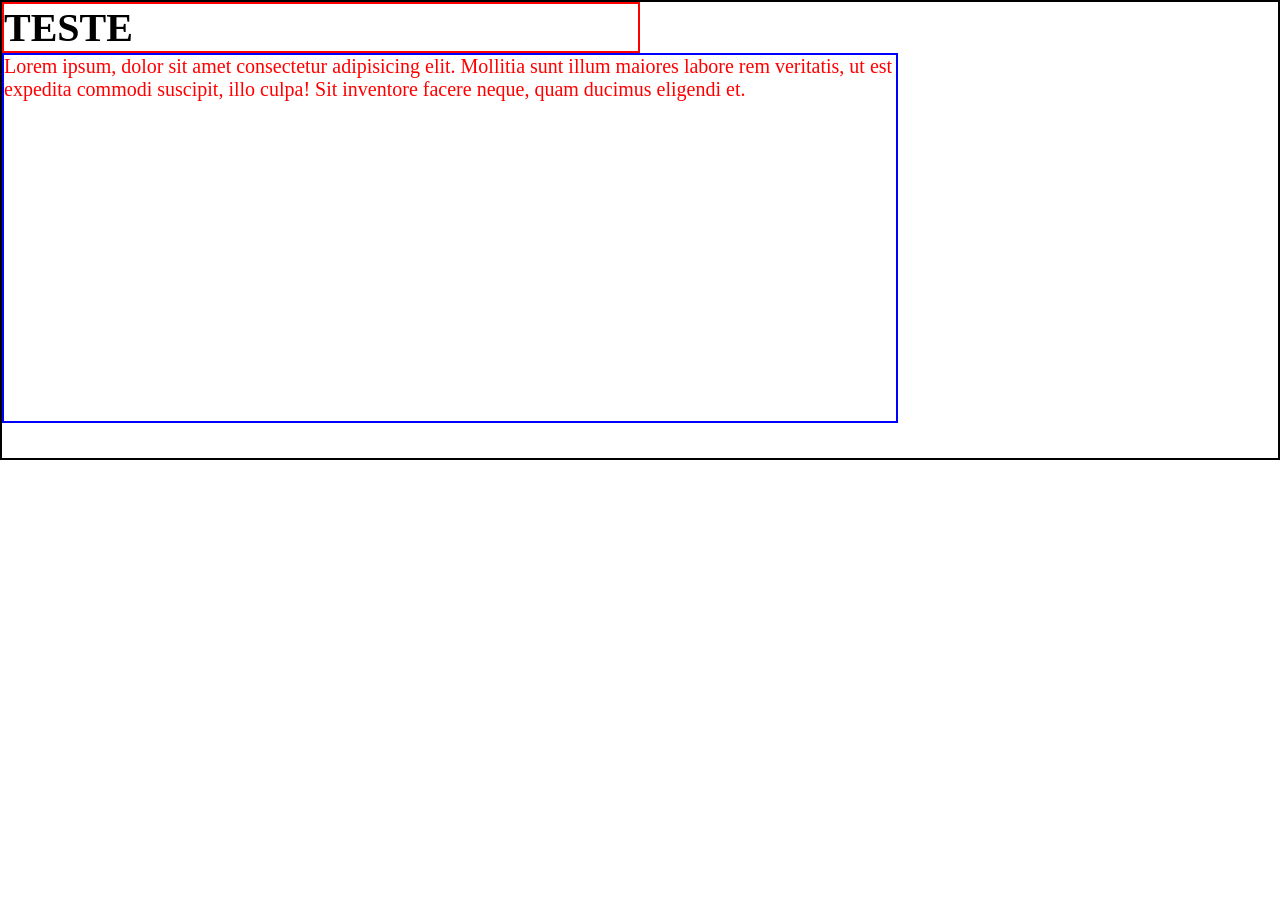
<file: Fluxo-dimencionamento-Overflow-posicionamento/Dimensionamento/Exemplo/index.html>
<!DOCTYPE html>
<html lang="pt-br">
<head>
    <meta charset="UTF-8">
    <meta name="viewport" content="width=device-width, initial-scale=1.0">
    <title>Dimensionamento</title>
    <link rel="stylesheet" href="css/style.css">
</head>
<body>
    <div class="container">
        <h1>TESTE</h1>
        <div class="unidade">
            <p class="und">Lorem ipsum, dolor sit amet consectetur adipisicing elit. Mollitia sunt illum maiores labore rem veritatis, ut est expedita commodi suscipit, illo culpa! Sit inventore facere neque, quam ducimus eligendi et.</p>
        </div>
    </div>
</body>
</html>
</file>
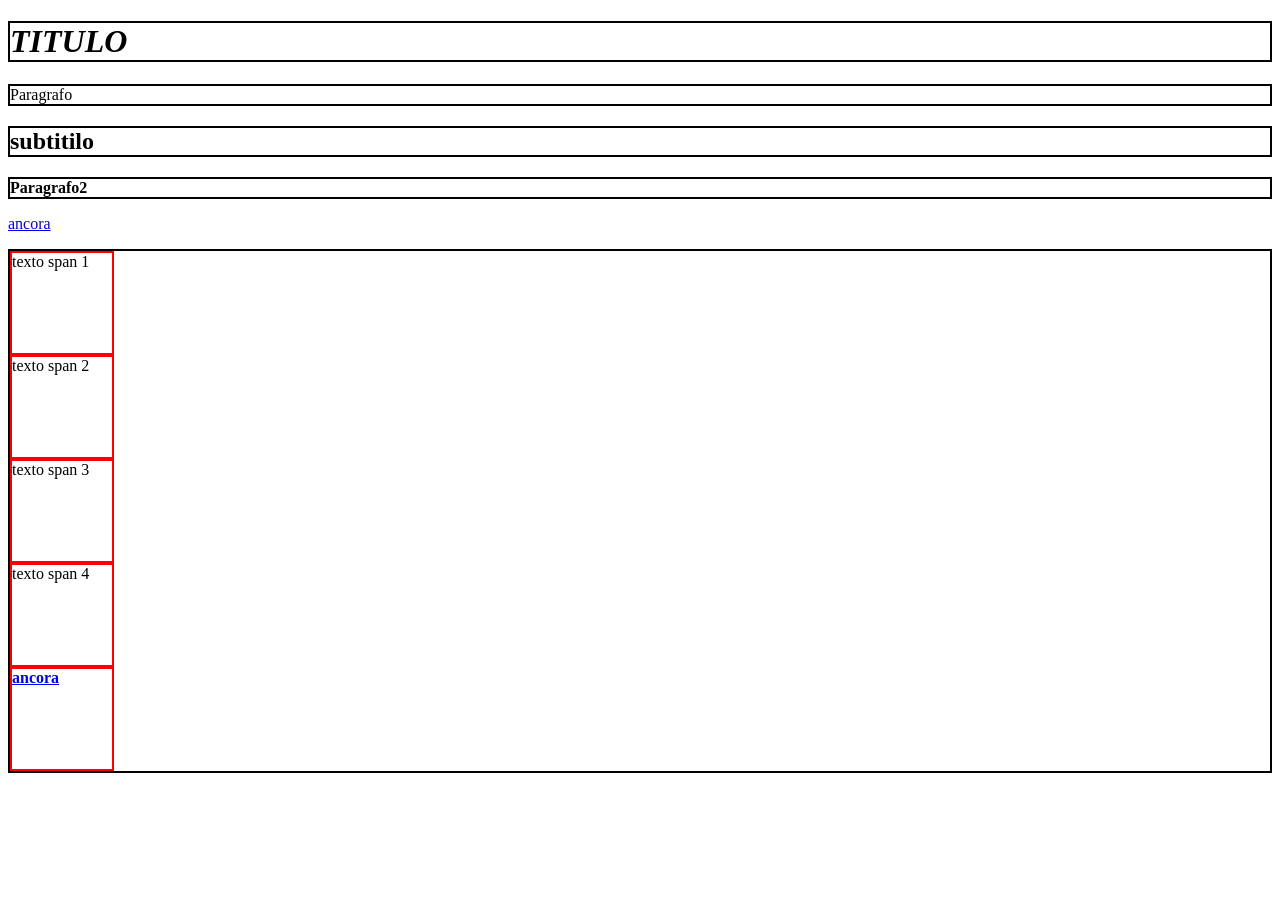
<file: Fluxo-dimencionamento-Overflow-posicionamento/Fluxo/Exemplo/index.html>
<!DOCTYPE html>
<html lang="pt-br">
<head>
    <meta charset="UTF-8">
    <meta name="viewport" content="width=device-width, initial-scale=1.0">
    <title>Fluxo</title>
    <link rel="stylesheet" href="css/style.css">
</head>
<body>
    <h1><em>TITULO</em></h1>
    <p>Paragrafo</p>
    <h2>subtitilo</h2>
    <p><strong>Paragrafo2</strong></p>
    <a href="#">ancora</a>
    <p>
        <span>texto span 1</span>
        <span>texto span 2</span>
        <span>texto span 3</span>
        <span>texto span 4</span>
        <span><strong><a href="#">ancora</a></strong></span>
    </p>
</body>
</html>
</file>
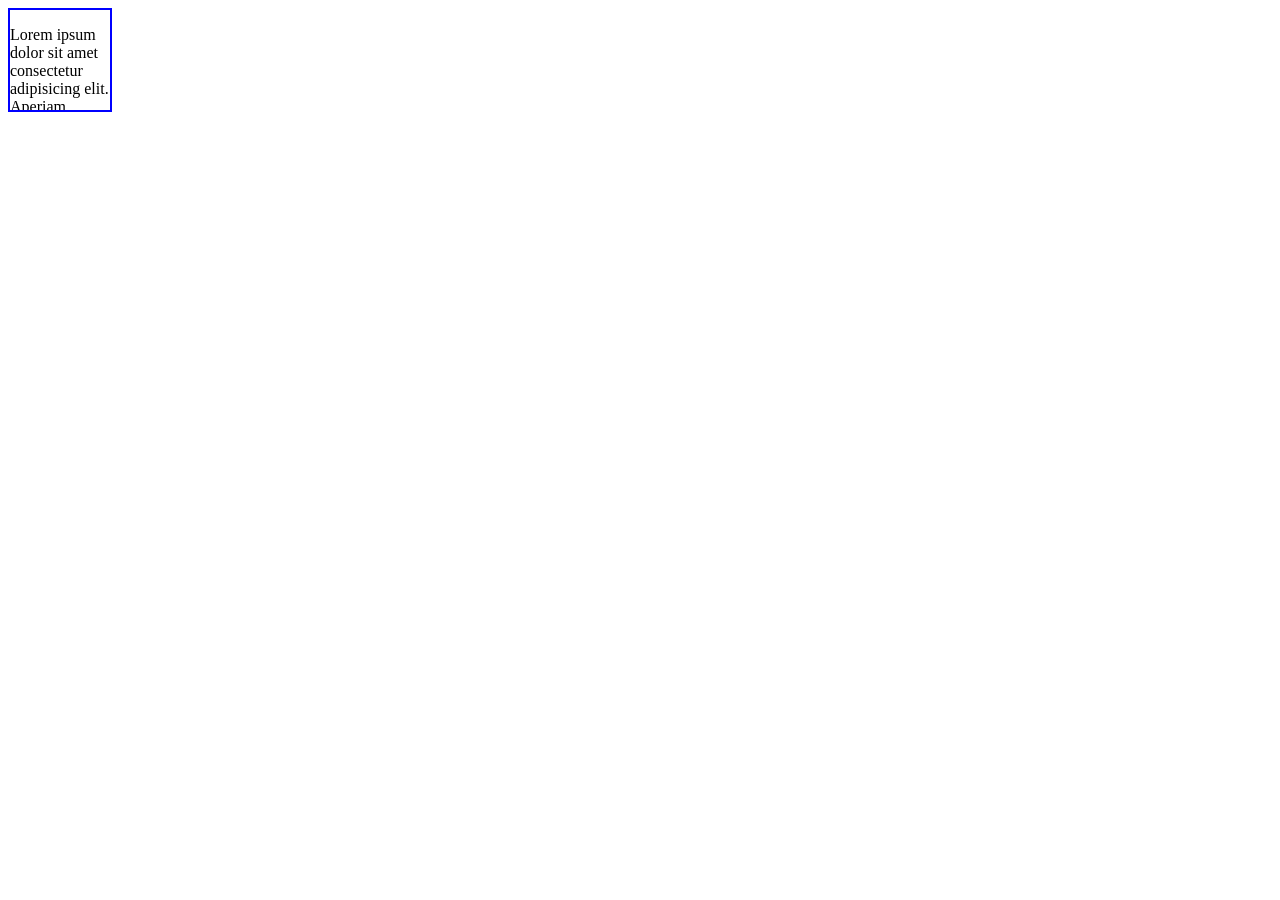
<file: Fluxo-dimencionamento-Overflow-posicionamento/Overflow/Exemplo/index.html>
<!DOCTYPE html>
<html lang="en">
<head>
    <meta charset="UTF-8">
    <meta name="viewport" content="width=device-width, initial-scale=1.0">
    <title>Document</title>
    <link rel="stylesheet" href="css/style.css">
</head>
<body>
    <div class="caixa">
        <p>Lorem ipsum dolor sit amet consectetur adipisicing elit. Aperiam dolorem laborum quisquam ipsam ipsa sequi incidunt, quam doloremque veritatis voluptatum sapiente id iusto eius? Velit facere magnam adipisci nihil illum.</p>
    </div>
</body>
</html>
</file>
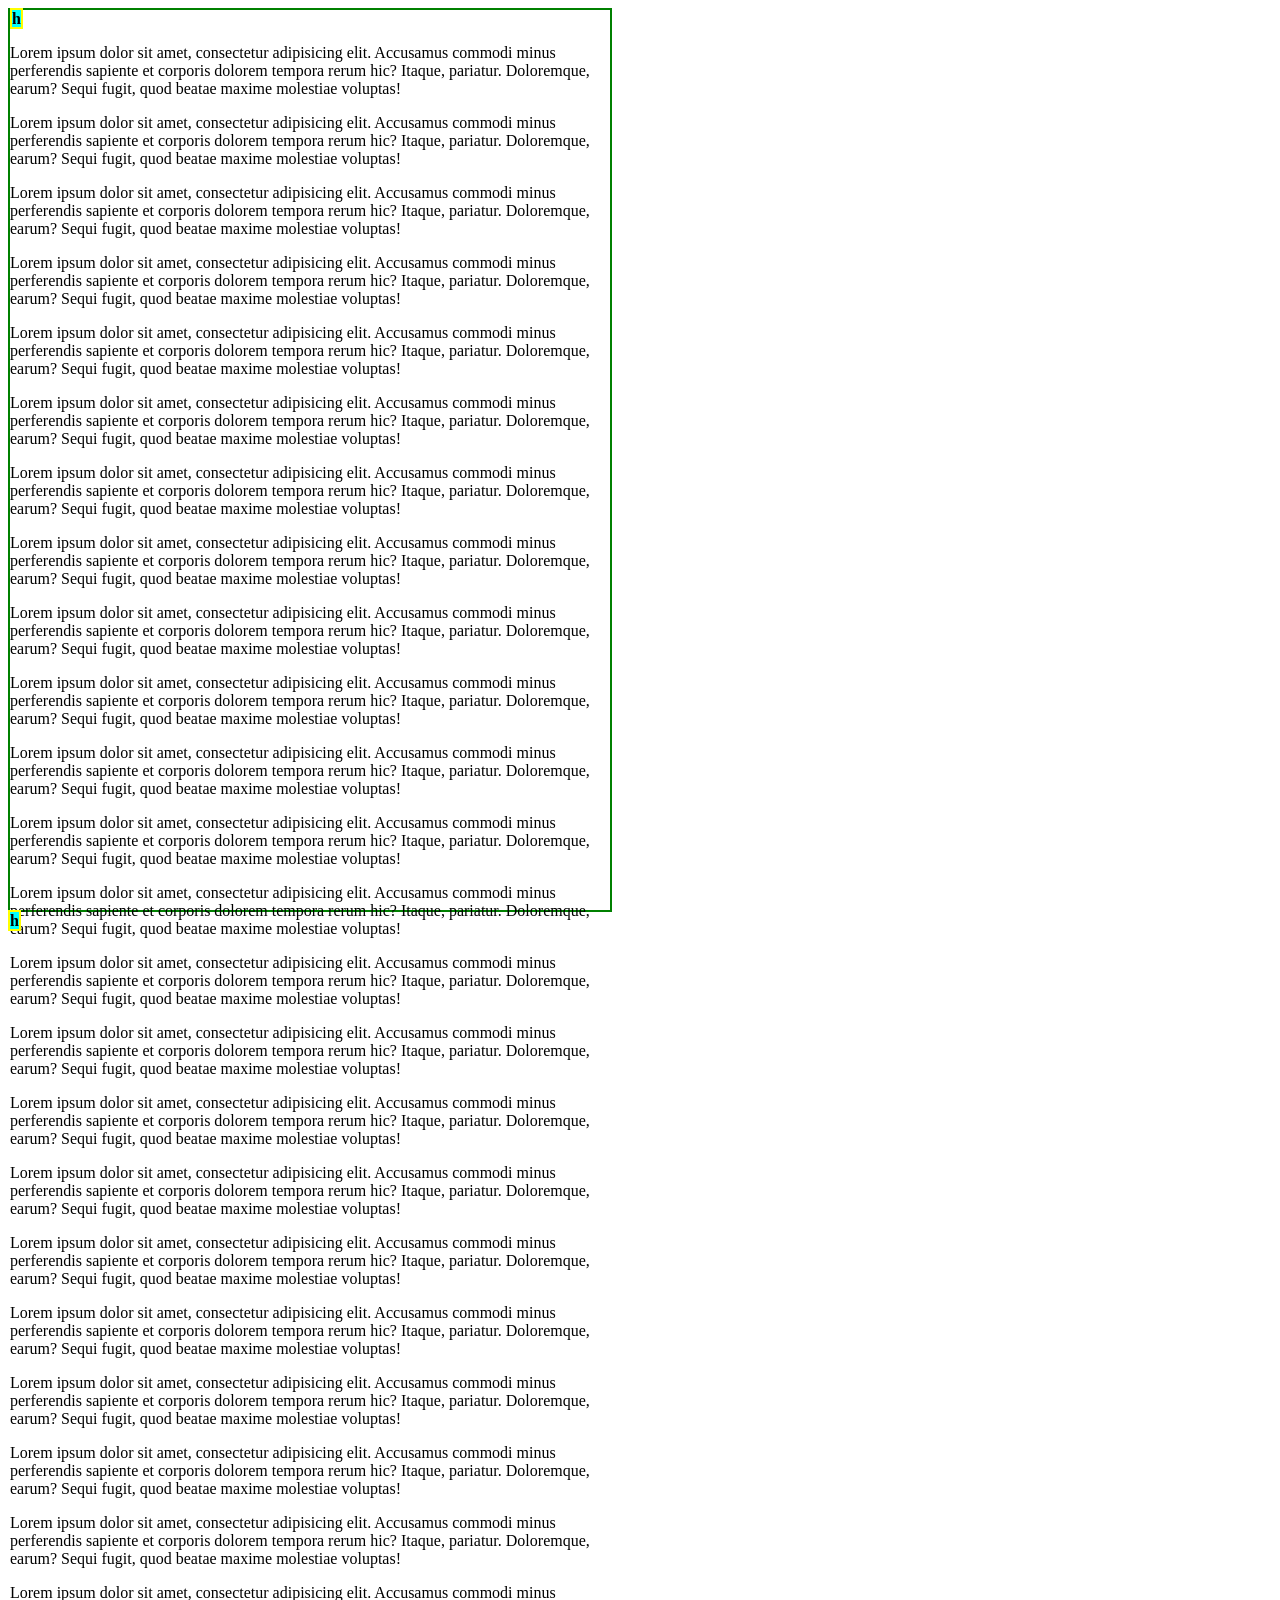
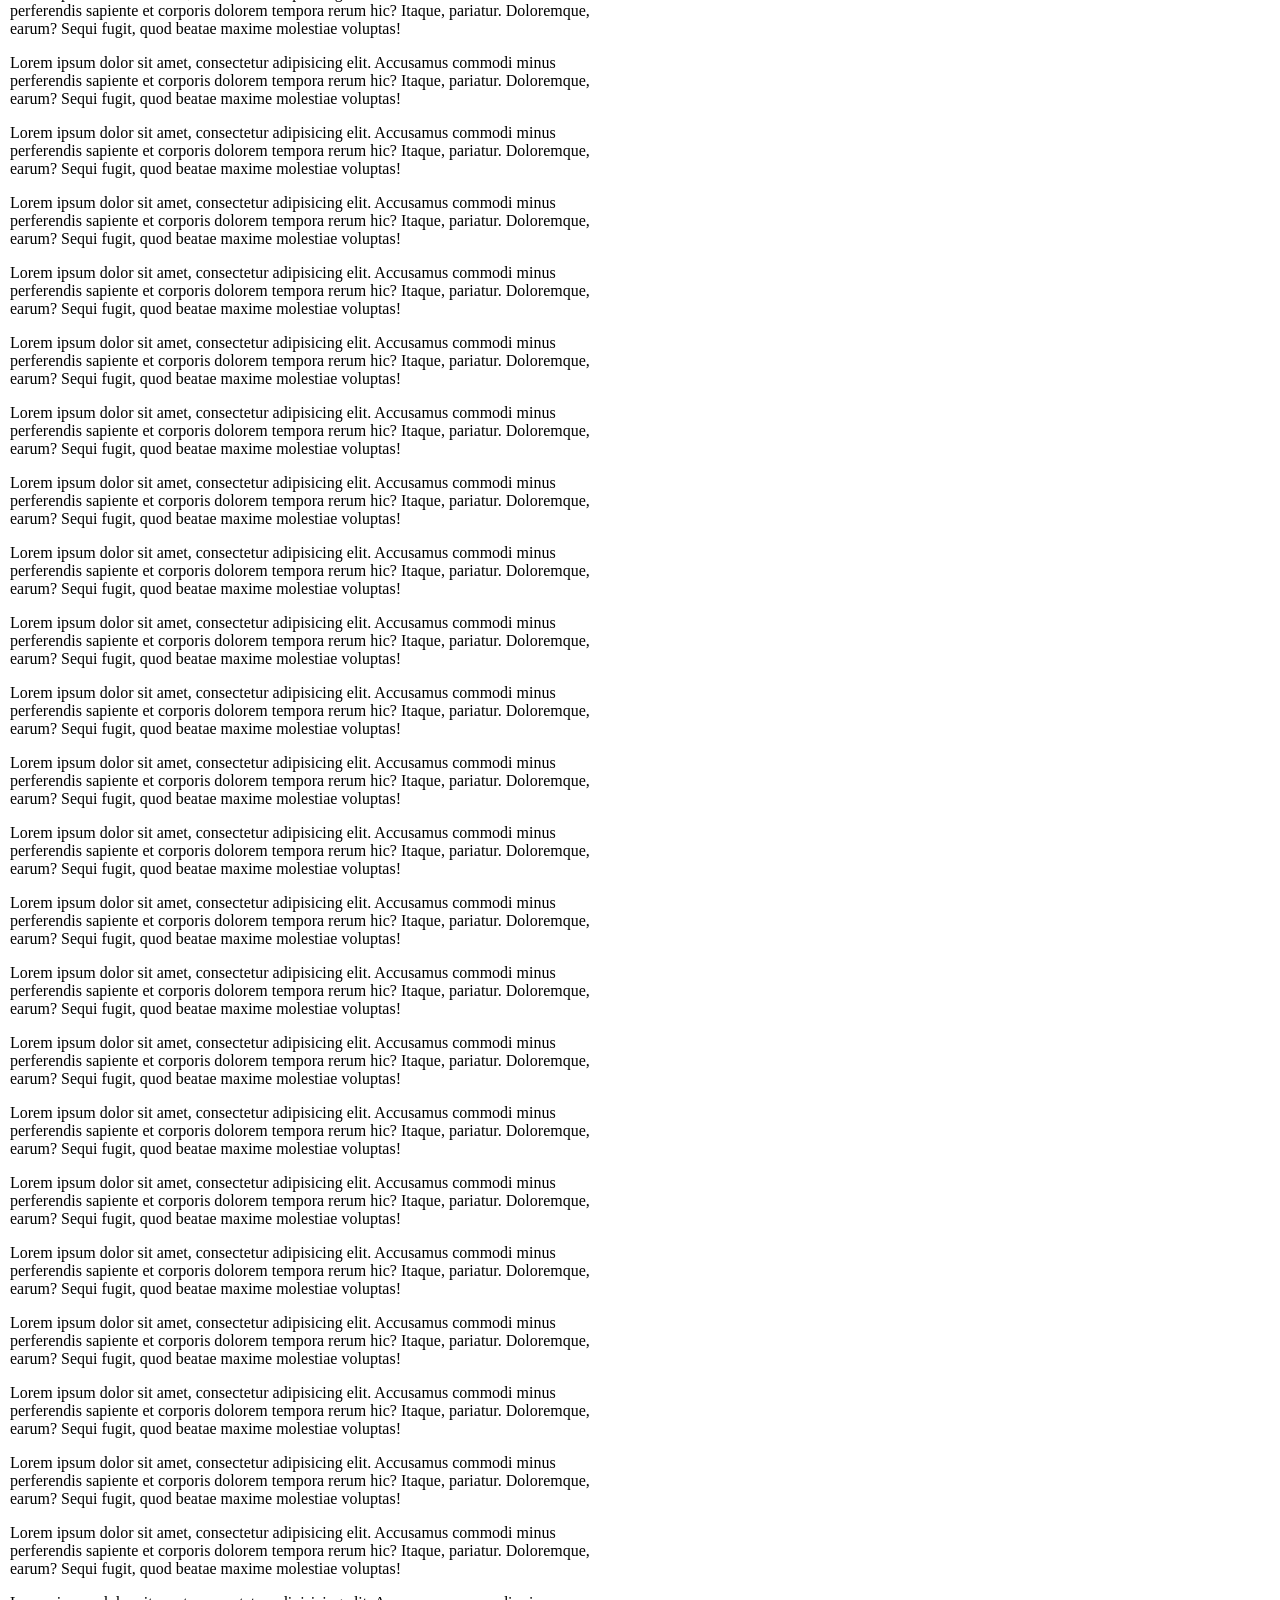
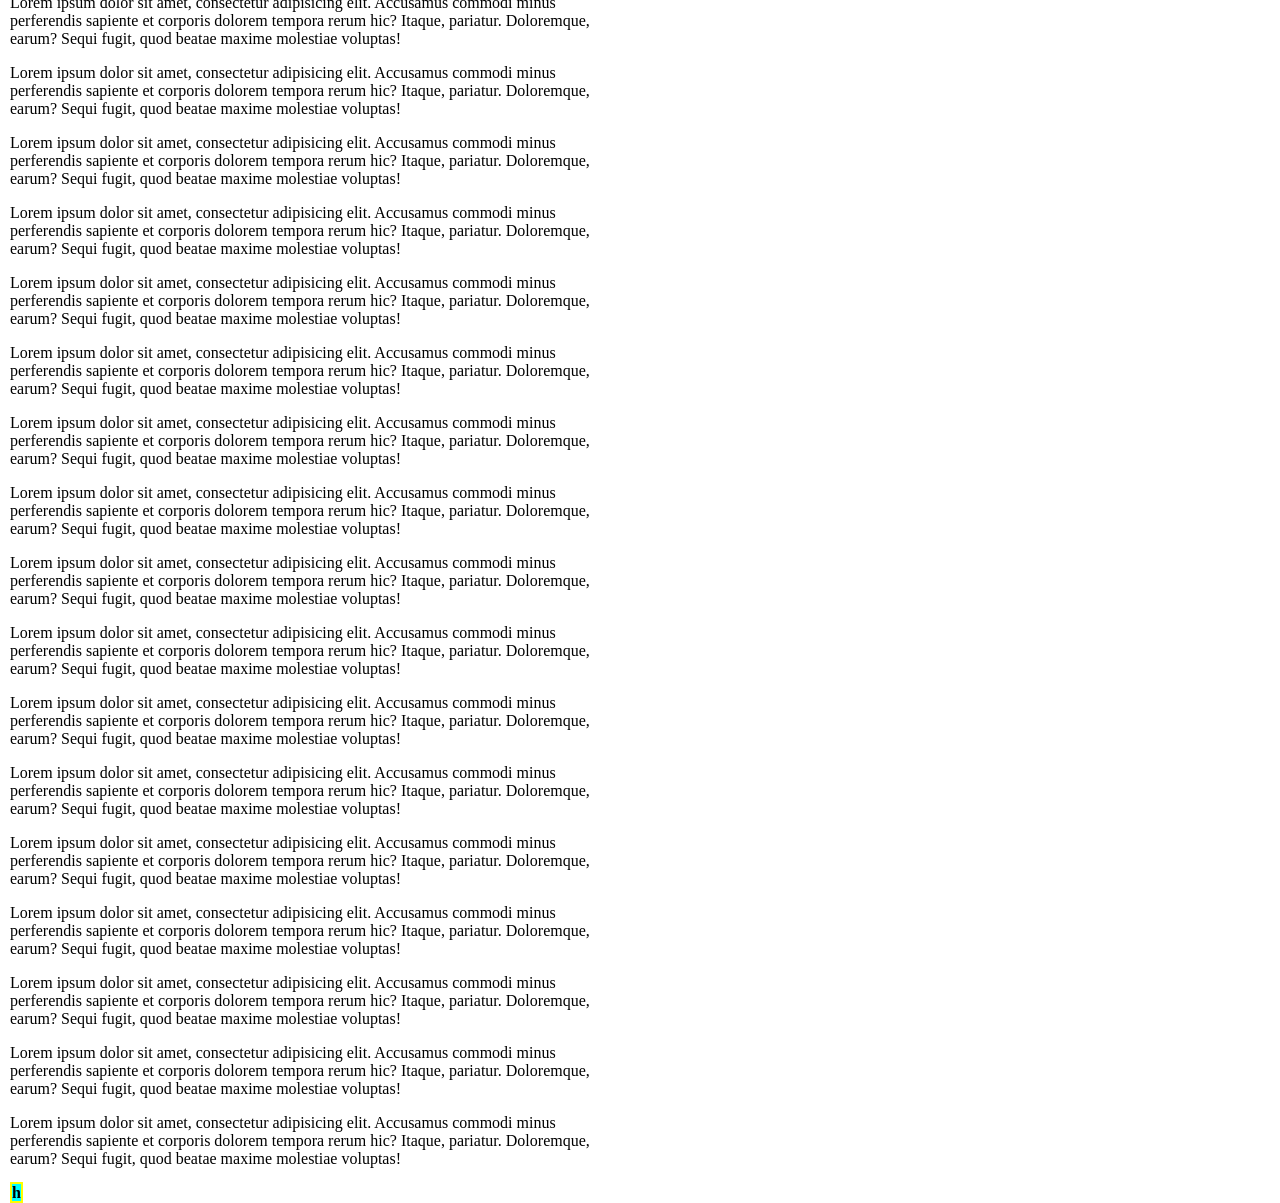
<file: Fluxo-dimencionamento-Overflow-posicionamento/Posicionamento/Exemplo/index.html>
<!DOCTYPE html>
<html lang="pt-br">
<head>
    <meta charset="UTF-8">
    <meta name="viewport" content="width=device-width, initial-scale=1.0">
    <title>Document</title>
    <link rel="stylesheet" href="css/style.css">
</head>
<body>
    <div class="caixa">
        <div class="whats"><h4>h</h4></div>
        <p>Lorem ipsum dolor sit amet, consectetur adipisicing elit. Accusamus commodi minus perferendis sapiente et corporis dolorem tempora rerum hic? Itaque, pariatur. Doloremque, earum? Sequi fugit, quod beatae maxime molestiae voluptas!</p>   <p>Lorem ipsum dolor sit amet, consectetur adipisicing elit. Accusamus commodi minus perferendis sapiente et corporis dolorem tempora rerum hic? Itaque, pariatur. Doloremque, earum? Sequi fugit, quod beatae maxime molestiae voluptas!</p>   <p>Lorem ipsum dolor sit amet, consectetur adipisicing elit. Accusamus commodi minus perferendis sapiente et corporis dolorem tempora rerum hic? Itaque, pariatur. Doloremque, earum? Sequi fugit, quod beatae maxime molestiae voluptas!</p>   <p>Lorem ipsum dolor sit amet, consectetur adipisicing elit. Accusamus commodi minus perferendis sapiente et corporis dolorem tempora rerum hic? Itaque, pariatur. Doloremque, earum? Sequi fugit, quod beatae maxime molestiae voluptas!</p>   <p>Lorem ipsum dolor sit amet, consectetur adipisicing elit. Accusamus commodi minus perferendis sapiente et corporis dolorem tempora rerum hic? Itaque, pariatur. Doloremque, earum? Sequi fugit, quod beatae maxime molestiae voluptas!</p>   <p>Lorem ipsum dolor sit amet, consectetur adipisicing elit. Accusamus commodi minus perferendis sapiente et corporis dolorem tempora rerum hic? Itaque, pariatur. Doloremque, earum? Sequi fugit, quod beatae maxime molestiae voluptas!</p>   <p>Lorem ipsum dolor sit amet, consectetur adipisicing elit. Accusamus commodi minus perferendis sapiente et corporis dolorem tempora rerum hic? Itaque, pariatur. Doloremque, earum? Sequi fugit, quod beatae maxime molestiae voluptas!</p>   <p>Lorem ipsum dolor sit amet, consectetur adipisicing elit. Accusamus commodi minus perferendis sapiente et corporis dolorem tempora rerum hic? Itaque, pariatur. Doloremque, earum? Sequi fugit, quod beatae maxime molestiae voluptas!</p>   <p>Lorem ipsum dolor sit amet, consectetur adipisicing elit. Accusamus commodi minus perferendis sapiente et corporis dolorem tempora rerum hic? Itaque, pariatur. Doloremque, earum? Sequi fugit, quod beatae maxime molestiae voluptas!</p>   <p>Lorem ipsum dolor sit amet, consectetur adipisicing elit. Accusamus commodi minus perferendis sapiente et corporis dolorem tempora rerum hic? Itaque, pariatur. Doloremque, earum? Sequi fugit, quod beatae maxime molestiae voluptas!</p>   <p>Lorem ipsum dolor sit amet, consectetur adipisicing elit. Accusamus commodi minus perferendis sapiente et corporis dolorem tempora rerum hic? Itaque, pariatur. Doloremque, earum? Sequi fugit, quod beatae maxime molestiae voluptas!</p>   <p>Lorem ipsum dolor sit amet, consectetur adipisicing elit. Accusamus commodi minus perferendis sapiente et corporis dolorem tempora rerum hic? Itaque, pariatur. Doloremque, earum? Sequi fugit, quod beatae maxime molestiae voluptas!</p>   <p>Lorem ipsum dolor sit amet, consectetur adipisicing elit. Accusamus commodi minus perferendis sapiente et corporis dolorem tempora rerum hic? Itaque, pariatur. Doloremque, earum? Sequi fugit, quod beatae maxime molestiae voluptas!</p>   <p>Lorem ipsum dolor sit amet, consectetur adipisicing elit. Accusamus commodi minus perferendis sapiente et corporis dolorem tempora rerum hic? Itaque, pariatur. Doloremque, earum? Sequi fugit, quod beatae maxime molestiae voluptas!</p>   <p>Lorem ipsum dolor sit amet, consectetur adipisicing elit. Accusamus commodi minus perferendis sapiente et corporis dolorem tempora rerum hic? Itaque, pariatur. Doloremque, earum? Sequi fugit, quod beatae maxime molestiae voluptas!</p>   <p>Lorem ipsum dolor sit amet, consectetur adipisicing elit. Accusamus commodi minus perferendis sapiente et corporis dolorem tempora rerum hic? Itaque, pariatur. Doloremque, earum? Sequi fugit, quod beatae maxime molestiae voluptas!</p>   <p>Lorem ipsum dolor sit amet, consectetur adipisicing elit. Accusamus commodi minus perferendis sapiente et corporis dolorem tempora rerum hic? Itaque, pariatur. Doloremque, earum? Sequi fugit, quod beatae maxime molestiae voluptas!</p>   <p>Lorem ipsum dolor sit amet, consectetur adipisicing elit. Accusamus commodi minus perferendis sapiente et corporis dolorem tempora rerum hic? Itaque, pariatur. Doloremque, earum? Sequi fugit, quod beatae maxime molestiae voluptas!</p>   <p>Lorem ipsum dolor sit amet, consectetur adipisicing elit. Accusamus commodi minus perferendis sapiente et corporis dolorem tempora rerum hic? Itaque, pariatur. Doloremque, earum? Sequi fugit, quod beatae maxime molestiae voluptas!</p>   <p>Lorem ipsum dolor sit amet, consectetur adipisicing elit. Accusamus commodi minus perferendis sapiente et corporis dolorem tempora rerum hic? Itaque, pariatur. Doloremque, earum? Sequi fugit, quod beatae maxime molestiae voluptas!</p>   <p>Lorem ipsum dolor sit amet, consectetur adipisicing elit. Accusamus commodi minus perferendis sapiente et corporis dolorem tempora rerum hic? Itaque, pariatur. Doloremque, earum? Sequi fugit, quod beatae maxime molestiae voluptas!</p>   <p>Lorem ipsum dolor sit amet, consectetur adipisicing elit. Accusamus commodi minus perferendis sapiente et corporis dolorem tempora rerum hic? Itaque, pariatur. Doloremque, earum? Sequi fugit, quod beatae maxime molestiae voluptas!</p>   <p>Lorem ipsum dolor sit amet, consectetur adipisicing elit. Accusamus commodi minus perferendis sapiente et corporis dolorem tempora rerum hic? Itaque, pariatur. Doloremque, earum? Sequi fugit, quod beatae maxime molestiae voluptas!</p>   <p>Lorem ipsum dolor sit amet, consectetur adipisicing elit. Accusamus commodi minus perferendis sapiente et corporis dolorem tempora rerum hic? Itaque, pariatur. Doloremque, earum? Sequi fugit, quod beatae maxime molestiae voluptas!</p>   <p>Lorem ipsum dolor sit amet, consectetur adipisicing elit. Accusamus commodi minus perferendis sapiente et corporis dolorem tempora rerum hic? Itaque, pariatur. Doloremque, earum? Sequi fugit, quod beatae maxime molestiae voluptas!</p>   <p>Lorem ipsum dolor sit amet, consectetur adipisicing elit. Accusamus commodi minus perferendis sapiente et corporis dolorem tempora rerum hic? Itaque, pariatur. Doloremque, earum? Sequi fugit, quod beatae maxime molestiae voluptas!</p>   <p>Lorem ipsum dolor sit amet, consectetur adipisicing elit. Accusamus commodi minus perferendis sapiente et corporis dolorem tempora rerum hic? Itaque, pariatur. Doloremque, earum? Sequi fugit, quod beatae maxime molestiae voluptas!</p>   <p>Lorem ipsum dolor sit amet, consectetur adipisicing elit. Accusamus commodi minus perferendis sapiente et corporis dolorem tempora rerum hic? Itaque, pariatur. Doloremque, earum? Sequi fugit, quod beatae maxime molestiae voluptas!</p>   <p>Lorem ipsum dolor sit amet, consectetur adipisicing elit. Accusamus commodi minus perferendis sapiente et corporis dolorem tempora rerum hic? Itaque, pariatur. Doloremque, earum? Sequi fugit, quod beatae maxime molestiae voluptas!</p>   <p>Lorem ipsum dolor sit amet, consectetur adipisicing elit. Accusamus commodi minus perferendis sapiente et corporis dolorem tempora rerum hic? Itaque, pariatur. Doloremque, earum? Sequi fugit, quod beatae maxime molestiae voluptas!</p>   <p>Lorem ipsum dolor sit amet, consectetur adipisicing elit. Accusamus commodi minus perferendis sapiente et corporis dolorem tempora rerum hic? Itaque, pariatur. Doloremque, earum? Sequi fugit, quod beatae maxime molestiae voluptas!</p>   <p>Lorem ipsum dolor sit amet, consectetur adipisicing elit. Accusamus commodi minus perferendis sapiente et corporis dolorem tempora rerum hic? Itaque, pariatur. Doloremque, earum? Sequi fugit, quod beatae maxime molestiae voluptas!</p>   <p>Lorem ipsum dolor sit amet, consectetur adipisicing elit. Accusamus commodi minus perferendis sapiente et corporis dolorem tempora rerum hic? Itaque, pariatur. Doloremque, earum? Sequi fugit, quod beatae maxime molestiae voluptas!</p>   <p>Lorem ipsum dolor sit amet, consectetur adipisicing elit. Accusamus commodi minus perferendis sapiente et corporis dolorem tempora rerum hic? Itaque, pariatur. Doloremque, earum? Sequi fugit, quod beatae maxime molestiae voluptas!</p>   <p>Lorem ipsum dolor sit amet, consectetur adipisicing elit. Accusamus commodi minus perferendis sapiente et corporis dolorem tempora rerum hic? Itaque, pariatur. Doloremque, earum? Sequi fugit, quod beatae maxime molestiae voluptas!</p>   <p>Lorem ipsum dolor sit amet, consectetur adipisicing elit. Accusamus commodi minus perferendis sapiente et corporis dolorem tempora rerum hic? Itaque, pariatur. Doloremque, earum? Sequi fugit, quod beatae maxime molestiae voluptas!</p>   <p>Lorem ipsum dolor sit amet, consectetur adipisicing elit. Accusamus commodi minus perferendis sapiente et corporis dolorem tempora rerum hic? Itaque, pariatur. Doloremque, earum? Sequi fugit, quod beatae maxime molestiae voluptas!</p>   <p>Lorem ipsum dolor sit amet, consectetur adipisicing elit. Accusamus commodi minus perferendis sapiente et corporis dolorem tempora rerum hic? Itaque, pariatur. Doloremque, earum? Sequi fugit, quod beatae maxime molestiae voluptas!</p>   <p>Lorem ipsum dolor sit amet, consectetur adipisicing elit. Accusamus commodi minus perferendis sapiente et corporis dolorem tempora rerum hic? Itaque, pariatur. Doloremque, earum? Sequi fugit, quod beatae maxime molestiae voluptas!</p>   <p>Lorem ipsum dolor sit amet, consectetur adipisicing elit. Accusamus commodi minus perferendis sapiente et corporis dolorem tempora rerum hic? Itaque, pariatur. Doloremque, earum? Sequi fugit, quod beatae maxime molestiae voluptas!</p>   <p>Lorem ipsum dolor sit amet, consectetur adipisicing elit. Accusamus commodi minus perferendis sapiente et corporis dolorem tempora rerum hic? Itaque, pariatur. Doloremque, earum? Sequi fugit, quod beatae maxime molestiae voluptas!</p>   <p>Lorem ipsum dolor sit amet, consectetur adipisicing elit. Accusamus commodi minus perferendis sapiente et corporis dolorem tempora rerum hic? Itaque, pariatur. Doloremque, earum? Sequi fugit, quod beatae maxime molestiae voluptas!</p>   <p>Lorem ipsum dolor sit amet, consectetur adipisicing elit. Accusamus commodi minus perferendis sapiente et corporis dolorem tempora rerum hic? Itaque, pariatur. Doloremque, earum? Sequi fugit, quod beatae maxime molestiae voluptas!</p>   <p>Lorem ipsum dolor sit amet, consectetur adipisicing elit. Accusamus commodi minus perferendis sapiente et corporis dolorem tempora rerum hic? Itaque, pariatur. Doloremque, earum? Sequi fugit, quod beatae maxime molestiae voluptas!</p>   <p>Lorem ipsum dolor sit amet, consectetur adipisicing elit. Accusamus commodi minus perferendis sapiente et corporis dolorem tempora rerum hic? Itaque, pariatur. Doloremque, earum? Sequi fugit, quod beatae maxime molestiae voluptas!</p>   <p>Lorem ipsum dolor sit amet, consectetur adipisicing elit. Accusamus commodi minus perferendis sapiente et corporis dolorem tempora rerum hic? Itaque, pariatur. Doloremque, earum? Sequi fugit, quod beatae maxime molestiae voluptas!</p>   <p>Lorem ipsum dolor sit amet, consectetur adipisicing elit. Accusamus commodi minus perferendis sapiente et corporis dolorem tempora rerum hic? Itaque, pariatur. Doloremque, earum? Sequi fugit, quod beatae maxime molestiae voluptas!</p>   <p>Lorem ipsum dolor sit amet, consectetur adipisicing elit. Accusamus commodi minus perferendis sapiente et corporis dolorem tempora rerum hic? Itaque, pariatur. Doloremque, earum? Sequi fugit, quod beatae maxime molestiae voluptas!</p>   <p>Lorem ipsum dolor sit amet, consectetur adipisicing elit. Accusamus commodi minus perferendis sapiente et corporis dolorem tempora rerum hic? Itaque, pariatur. Doloremque, earum? Sequi fugit, quod beatae maxime molestiae voluptas!</p>   <p>Lorem ipsum dolor sit amet, consectetur adipisicing elit. Accusamus commodi minus perferendis sapiente et corporis dolorem tempora rerum hic? Itaque, pariatur. Doloremque, earum? Sequi fugit, quod beatae maxime molestiae voluptas!</p>   <p>Lorem ipsum dolor sit amet, consectetur adipisicing elit. Accusamus commodi minus perferendis sapiente et corporis dolorem tempora rerum hic? Itaque, pariatur. Doloremque, earum? Sequi fugit, quod beatae maxime molestiae voluptas!</p>   <p>Lorem ipsum dolor sit amet, consectetur adipisicing elit. Accusamus commodi minus perferendis sapiente et corporis dolorem tempora rerum hic? Itaque, pariatur. Doloremque, earum? Sequi fugit, quod beatae maxime molestiae voluptas!</p>   <p>Lorem ipsum dolor sit amet, consectetur adipisicing elit. Accusamus commodi minus perferendis sapiente et corporis dolorem tempora rerum hic? Itaque, pariatur. Doloremque, earum? Sequi fugit, quod beatae maxime molestiae voluptas!</p>   <p>Lorem ipsum dolor sit amet, consectetur adipisicing elit. Accusamus commodi minus perferendis sapiente et corporis dolorem tempora rerum hic? Itaque, pariatur. Doloremque, earum? Sequi fugit, quod beatae maxime molestiae voluptas!</p>   <p>Lorem ipsum dolor sit amet, consectetur adipisicing elit. Accusamus commodi minus perferendis sapiente et corporis dolorem tempora rerum hic? Itaque, pariatur. Doloremque, earum? Sequi fugit, quod beatae maxime molestiae voluptas!</p>   <p>Lorem ipsum dolor sit amet, consectetur adipisicing elit. Accusamus commodi minus perferendis sapiente et corporis dolorem tempora rerum hic? Itaque, pariatur. Doloremque, earum? Sequi fugit, quod beatae maxime molestiae voluptas!</p>   <p>Lorem ipsum dolor sit amet, consectetur adipisicing elit. Accusamus commodi minus perferendis sapiente et corporis dolorem tempora rerum hic? Itaque, pariatur. Doloremque, earum? Sequi fugit, quod beatae maxime molestiae voluptas!</p>   <p>Lorem ipsum dolor sit amet, consectetur adipisicing elit. Accusamus commodi minus perferendis sapiente et corporis dolorem tempora rerum hic? Itaque, pariatur. Doloremque, earum? Sequi fugit, quod beatae maxime molestiae voluptas!</p>   <p>Lorem ipsum dolor sit amet, consectetur adipisicing elit. Accusamus commodi minus perferendis sapiente et corporis dolorem tempora rerum hic? Itaque, pariatur. Doloremque, earum? Sequi fugit, quod beatae maxime molestiae voluptas!</p>   <p>Lorem ipsum dolor sit amet, consectetur adipisicing elit. Accusamus commodi minus perferendis sapiente et corporis dolorem tempora rerum hic? Itaque, pariatur. Doloremque, earum? Sequi fugit, quod beatae maxime molestiae voluptas!</p>   <p>Lorem ipsum dolor sit amet, consectetur adipisicing elit. Accusamus commodi minus perferendis sapiente et corporis dolorem tempora rerum hic? Itaque, pariatur. Doloremque, earum? Sequi fugit, quod beatae maxime molestiae voluptas!</p>   <p>Lorem ipsum dolor sit amet, consectetur adipisicing elit. Accusamus commodi minus perferendis sapiente et corporis dolorem tempora rerum hic? Itaque, pariatur. Doloremque, earum? Sequi fugit, quod beatae maxime molestiae voluptas!</p>
         <div class="whats"></div>
    <h4>h</h4>
    </div>
    <div class="whats"></div>
    <h4>h</h4>
</body>
</html>
</file>
<file: Fluxo-dimencionamento-Overflow-posicionamento/Dimensionamento/Exemplo/css/style.css>
*{
    margin: 0px;
    padding: 0%;
    box-sizing: border-box;
    font-size: 40px;
}
.container{
    border: 2px solid;
    width: 100vw;
    height: 460px;
    font-size: 20px;
}
.unidade{
    border: 2px solid blue;
    width: 70vw;
    height: 370px;
    font-size: 20px;
}

.und{
    font-size: 1em;
    color: red;
}

p{
    font-size: 1rem;
}

h1{ 
    border: 2px solid red;
    width: 50%;
}
</file>
<file: Fluxo-dimencionamento-Overflow-posicionamento/Fluxo/Exemplo/css/style.css>
h1{
    border: 2px solid black;
}

h2{
    border: 2px solid black;
}

p{
    border: 2px solid black;
}
span{
    display: block;
    border: 2px solid rgb(255, 0, 0);
    height: 100px;
    width: 100px;
}
</file>
<file: Fluxo-dimencionamento-Overflow-posicionamento/Overflow/Exemplo/css/style.css>
.caixa{
    border: 2px solid blue;
    width: 100px;
    height: 100px;
    overflow-y: auto;
}
</file>
<file: Fluxo-dimencionamento-Overflow-posicionamento/Posicionamento/Exemplo/css/style.css>
.caixa{
    border: 2px solid green;
    width: 600px;
    height: 100vh;
}

h4{
    display: inline;
    border: 2px solid yellow;
    position:sticky;
    top: 0px;
    background-color: aqua;
}
</file>
